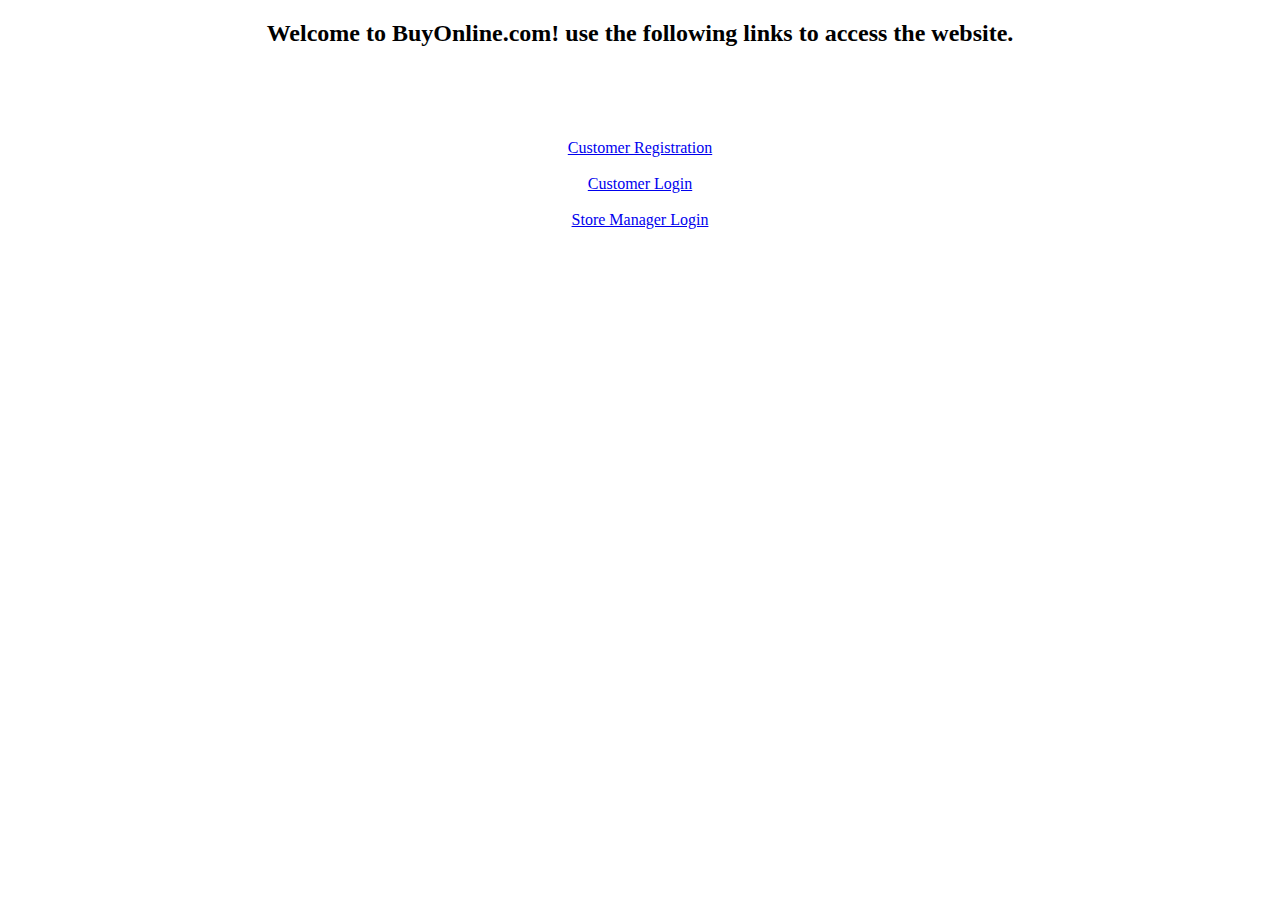
<file: index.htm>
<!-- index.htm used to redirect the user to buyonline.htm page-->
<!-- Author: Vishvas Handa (100044749)-->

<html>
	<head>
		<meta http-equiv="refresh" content="0;url=buyonline.htm">
	</head>
	<body>
		<center>
			<p>
				If you are not redirected automatically, use the link below.
				<br/>
				<a href="buyonline.htm">Click Here</a>
			</p>
		</center>
	</body>
</html>
</file>
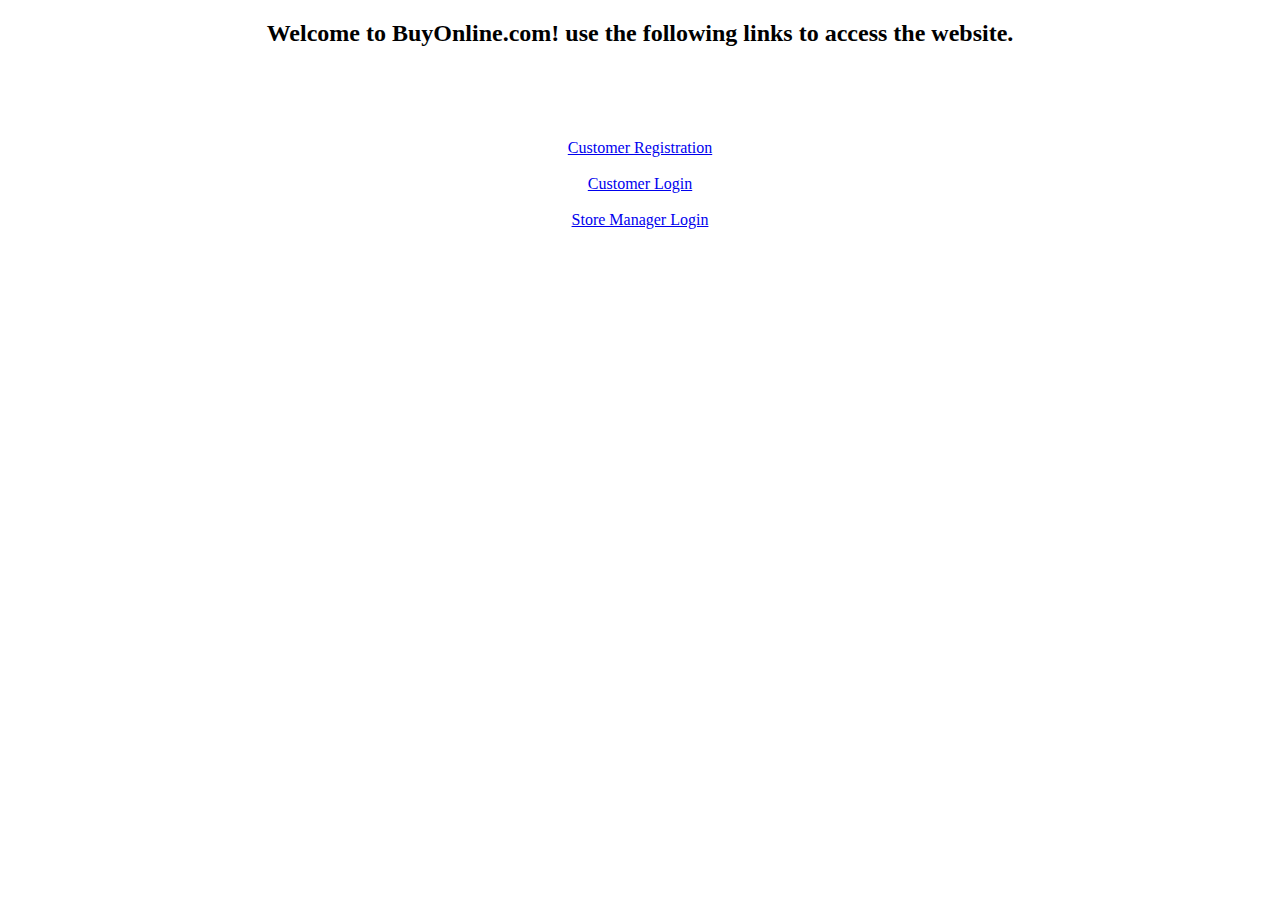
<file: buyonline.htm>
<!-- buyonline.htm is used to provide uses with appropriate links/ sitmap to access the web application-->
<!-- Author: Vishvas Handa (100044749)-->
<!DOCTYPE html>
<html>
	<head>
		<title>BuyOnline</title>
	</head>
	<body>
		<center>
			<h2>Welcome to BuyOnline.com! use the following links to access the website.</h2>
			<br/>
			<br/>
			<br/>
			<br/>
			<a href="register.htm">Customer Registration</a>
			<br/>
			<br/>
			<a href="login.htm">Customer Login</a>
			<br/>
			<br/>
			<a href="mlogin.htm">Store Manager Login</a>
		</center>
	</body>
</html>
</file>
